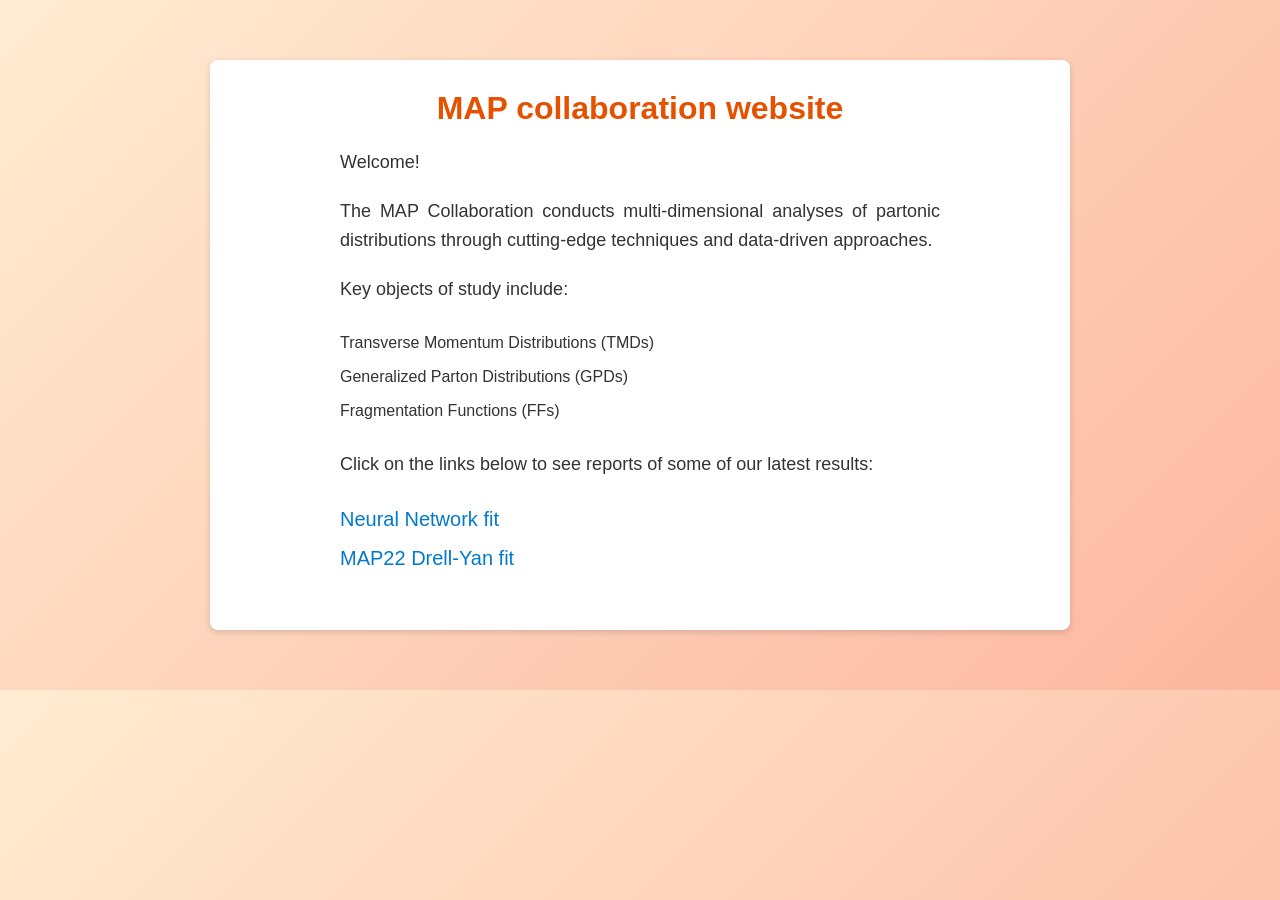
<file: index.html>
<!DOCTYPE html>
<html lang="en">

<head>
	<meta name="generator" content="Hugo 0.148.1">
   <meta charset="UTF-8">
   <meta name="viewport" content="width=device-width, initial-scale=1.0" />
   <title>The MAP Collaboration – MAP Collaboration</title>
   <link rel="stylesheet" href="./css/style.css">
</head>

<body>
   <div class="container">
      
<h1>MAP collaboration website</h1>
<div class="content">
   <p>Welcome!</p>
<p>The MAP Collaboration conducts multi-dimensional analyses of partonic
distributions through cutting-edge techniques and data-driven approaches.</p>
<p>Key objects of study include:</p>
<ul>
<li>Transverse Momentum Distributions (TMDs)</li>
<li>Generalized Parton Distributions (GPDs)</li>
<li>Fragmentation Functions (FFs)</li>
</ul>
<p>Click on the links below to see reports of some of our latest results:</p>
<ul>
<li><a href="./Results/TMDNN/NN.html">Neural Network fit</a></li>
<li><a href="./Results/TMDNN/MAP22.html">MAP22 Drell-Yan fit</a></li>
</ul>

</div>

   </div>
</body>

</html>
</file>
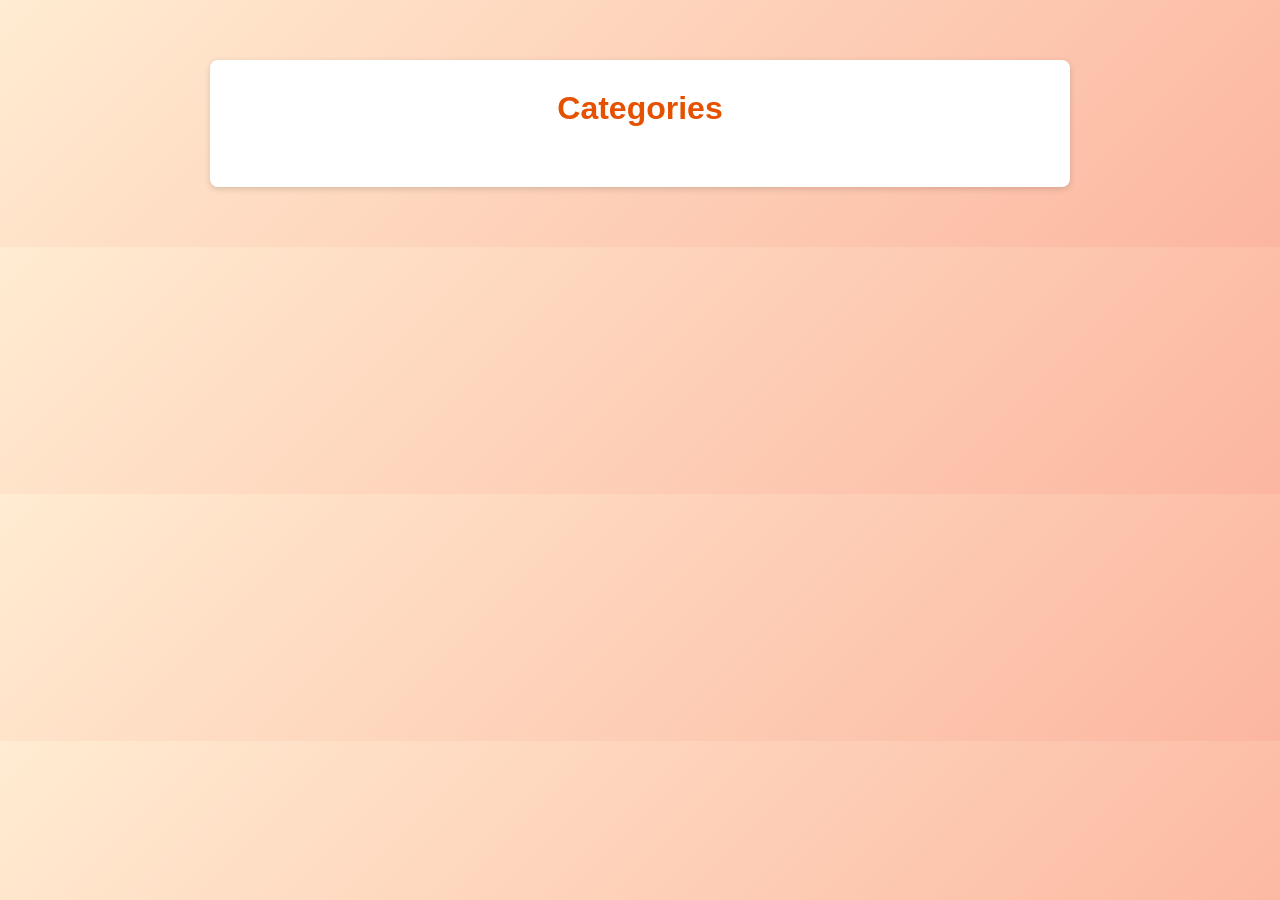
<file: categories/index.html>
<!DOCTYPE html>
<html lang="en">

<head>
   <meta charset="UTF-8">
   <meta name="viewport" content="width=device-width, initial-scale=1.0" />
   <title>Categories – MAP Collaboration</title>
   <link rel="stylesheet" href="../css/style.css">
</head>

<body>
   <div class="container">
      
<h1>Categories</h1>
<ul>
   
</ul>

   </div>
</body>

</html>
</file>
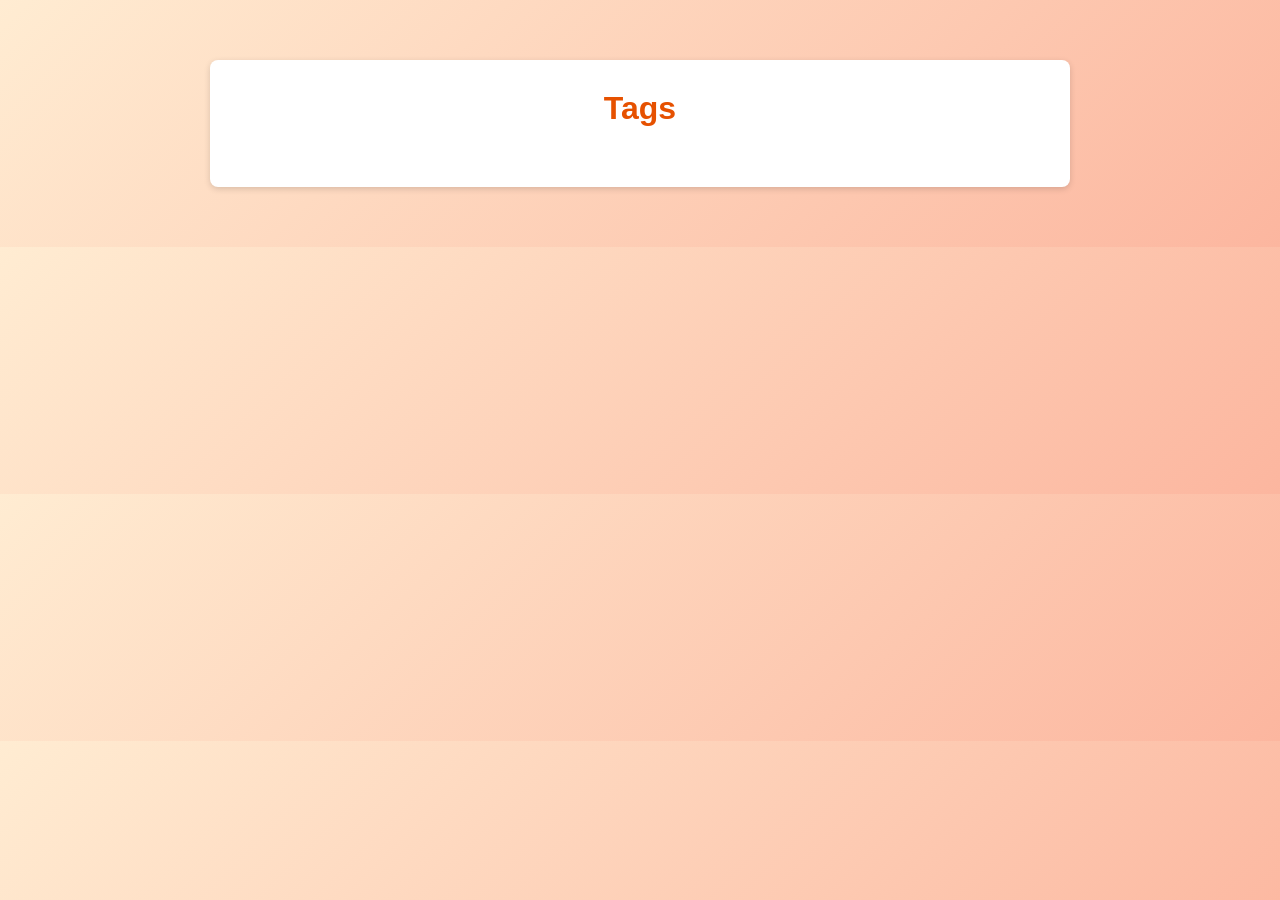
<file: tags/index.html>
<!DOCTYPE html>
<html lang="en">

<head>
   <meta charset="UTF-8">
   <meta name="viewport" content="width=device-width, initial-scale=1.0" />
   <title>Tags – MAP Collaboration</title>
   <link rel="stylesheet" href="../css/style.css">
</head>

<body>
   <div class="container">
      
<h1>Tags</h1>
<ul>
   
</ul>

   </div>
</body>

</html>
</file>
<file: css/style.css>
/* 
      Body & Background:
      - Warm gradient
      - Open Sans font
    */
body {
   margin: 0;
   padding: 0;
   background: linear-gradient(135deg, #ffecd2 0%, #fcb69f 100%);
   font-family: "Open Sans", Arial, sans-serif;
   color: #333;
}

/* 
      Container for main content:
      - Centered, white background, some padding, box shadow
    */
.container {
   max-width: 800px;
   margin: 60px auto;
   background-color: #fff;
   border-radius: 8px;
   padding: 30px;
   box-shadow: 0 2px 6px rgba(0, 0, 0, 0.15);
}

/* Optional logo */
.logo {
   display: block;
   margin: 0 auto 20px auto;
   max-width: 150px;
}

/* Headings: Keep them centered for a clean visual style */
h1 {
   margin-top: 0;
   font-weight: 700;
   color: #e65100;
   text-align: center;
   font-size: 32px;
}

h2 {
   margin-top: 10px;
   font-weight: 400;
   color: #888;
   text-align: center;
   font-size: 20px;
}

/* 
      Paragraphs:
      - Justified text for a “newspaper column” effect
      - Separated margins
      - Constrain width for readability
    */
p {
   font-size: 18px;
   line-height: 1.6;
   text-align: justify;
   margin: 20px auto;
   max-width: 600px;
}

/* Center-align welcome paragraph */
.welcome {
   text-align: center;
}

/*
      Lists:
      - No bullet style
      - Left-aligned
      - Spaced out list items
    */
ul {
   list-style-type: none;
   padding: 0;
   margin: 30px auto;
   max-width: 600px;
   /* Keep in line with the paragraph width if you like */
   text-align: left;
   /* Start from the left */
}

li {
   margin: 16px 0;
}

/* 
      Links:
      - Blue color, become orange on hover
    */
a {
   text-decoration: none;
   font-size: 20px;
   font-weight: 500;
   color: #007acc;
   transition: color 0.3s ease;
}

a:hover {
   color: #d84315;
}

/*
      Footer:
      - Centered
      - Smaller text
      - Soft color
    */
footer {
   text-align: center;
   margin-top: 40px;
   color: #666;
   font-size: 14px;
}
</file>
